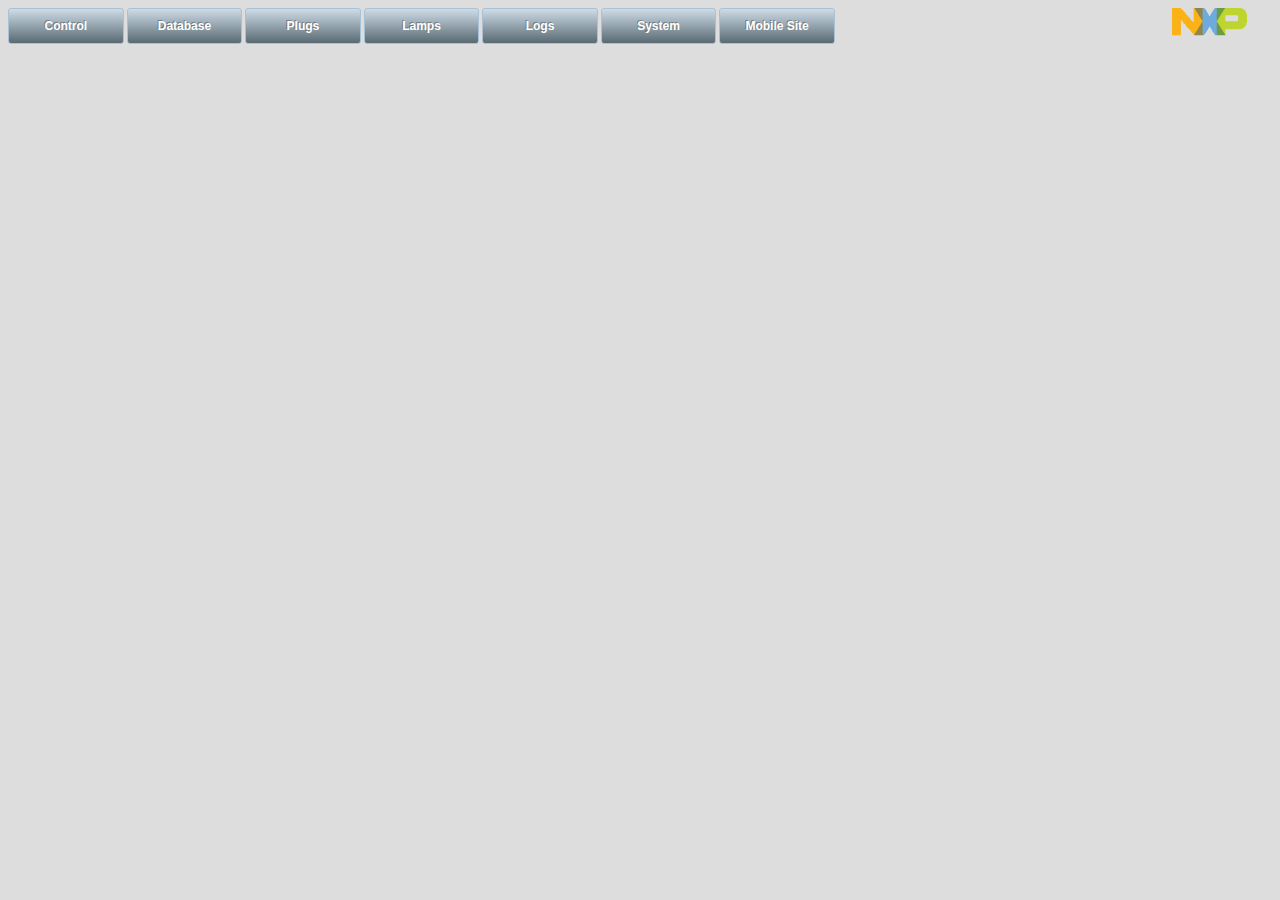
<file: src/www/header_openwrt.html>
<?xml version="1.0" encoding="utf-8"?>
<!DOCTYPE html PUBLIC "-//W3C//DTD XHTML 1.1//EN" "http://www.w3.org/TR/xhtml11/DTD/xhtml11.dtd">
<html xmlns="http://www.w3.org/1999/xhtml">
<head>
<meta http-equiv="Content-Type" content="text/html; charset=utf-8" />
<meta http-equiv="Content-Script-Type" content="text/javascript" />
<link rel="stylesheet" type="text/css" media="screen" href="css/iot.css" />

<title>IoT Gateway</title>

<style type="text/css">
body {
    background-color: #dddddd;
    }
.buttongroup {
    width: 100%;
    display: inline;
    vertical-align: baseline;
    }
.navbutton{
    width: 9%;
    vertical-align: baseline;
    border:1px solid #a8c1d5;
    -webkit-border-radius: 3px;
    -moz-border-radius: 3px;
    border-radius: 3px;
    font-size:12px;
    font-family:arial, helvetica, sans-serif;
    padding: 10px 0px 10px 0px;
    text-decoration:none;
    display:inline-block;
    text-shadow: -1px -1px 0 rgba(0,0,0,0.3);
    text-align: center;
    font-weight:bold;
    color: #FFFFFF;
    background-color: #CEDCE7; 
    background-image: -webkit-gradient(linear, left top, left bottom, from(#CEDCE7), to(#596a72));
    background-image: -webkit-linear-gradient(top, #CEDCE7, #596a72);
    background-image: -moz-linear-gradient(top, #CEDCE7, #596a72);
    background-image: -ms-linear-gradient(top, #CEDCE7, #596a72);
    background-image: -o-linear-gradient(top, #CEDCE7, #596a72);
    background-image: linear-gradient(to bottom, #CEDCE7, #596a72);
    filter:progid:DXImageTransform.Microsoft.gradient(GradientType=0,startColorstr=#CEDCE7, endColorstr=#596a72);
    }

.navbutton:hover{
    border:1px solid #8aabc5;
    background-color: #acc4d6;
    background-image: -webkit-gradient(linear, left top, left bottom, from(#acc4d6), to(#434f55));
    background-image: -webkit-linear-gradient(top, #acc4d6, #434f55);
    background-image: -moz-linear-gradient(top, #acc4d6, #434f55);
    background-image: -ms-linear-gradient(top, #acc4d6, #434f55);
    background-image: -o-linear-gradient(top, #acc4d6, #434f55);
    background-image: linear-gradient(to bottom, #acc4d6, #434f55);
    filter:progid:DXImageTransform.Microsoft.gradient(GradientType=0,startColorstr=#acc4d6, endColorstr=#434f55);
    }
.logo {
    float:right;
    width: 100px;
    }
</style>

</head>
<body>

<div class='buttongroup'>
<a class="navbutton" href="cgi-bin/iot_control.cgi" target="iot_main">Control</a>
<a class="navbutton" href="cgi-bin/iot_database.cgi" target="iot_main">Database</a>
<a class="navbutton" href="cgi-bin/iot_plugs.cgi" target="iot_main">Plugs</a>
<a class="navbutton" href="cgi-bin/iot_lamp.cgi" target="iot_main">Lamps</a>
<a class="navbutton" href="cgi-bin/iot_logs.cgi" target="iot_main">Logs</a>
<a class="navbutton" href="cgi-bin/iot_system.cgi" target="iot_main">System</a>
<a class="navbutton" href="cgi-bin/iot_mobile.cgi" target="_blank">Mobile Site</a>

<img class='logo' src='img/NXP_logo.gif' />
</div>

</body>
</html>
</file>
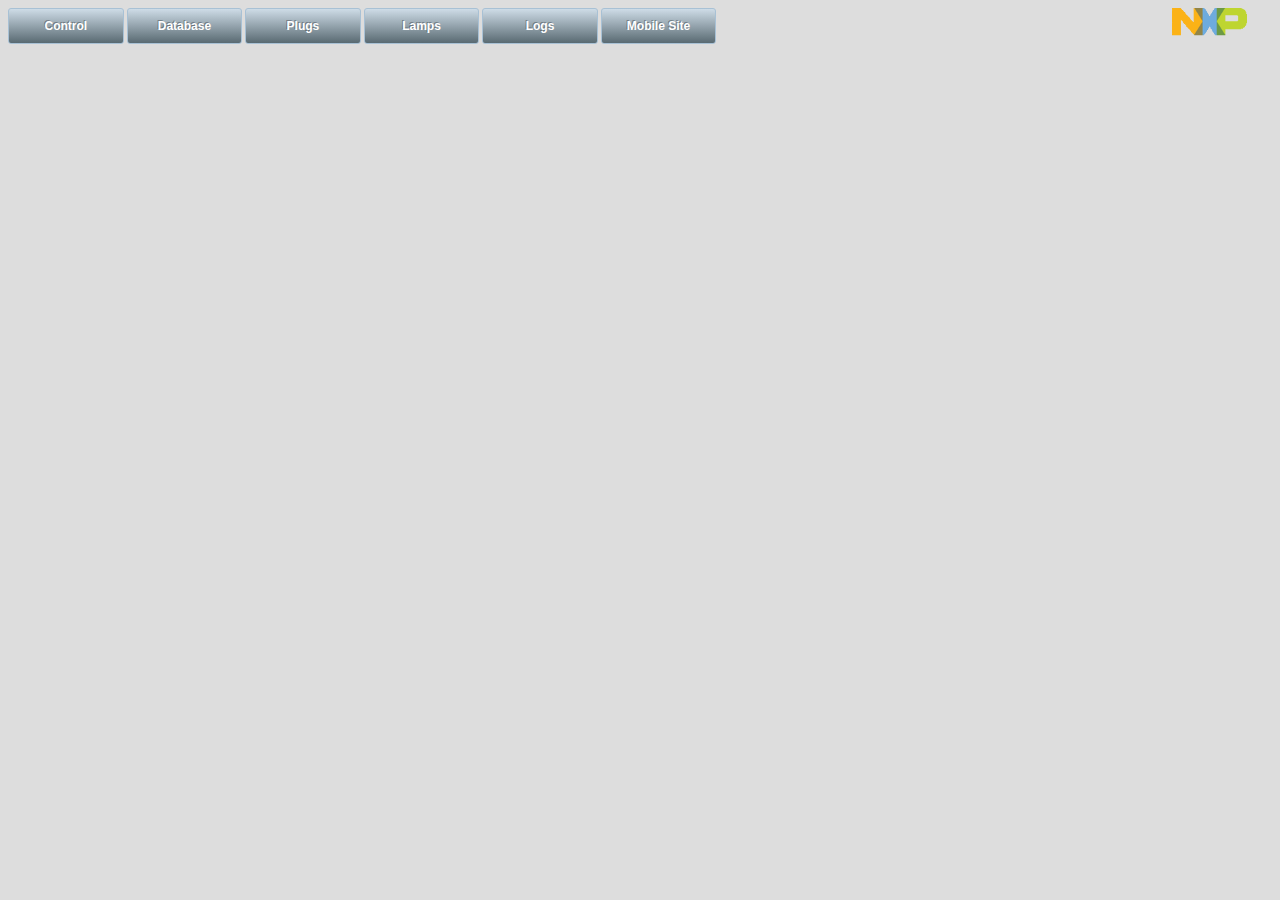
<file: src/www/header_rpi.html>
<?xml version="1.0" encoding="utf-8"?>
<!DOCTYPE html PUBLIC "-//W3C//DTD XHTML 1.1//EN" "http://www.w3.org/TR/xhtml11/DTD/xhtml11.dtd">
<html xmlns="http://www.w3.org/1999/xhtml">
<head>
<meta http-equiv="Content-Type" content="text/html; charset=utf-8" />
<meta http-equiv="Content-Script-Type" content="text/javascript" />
<link rel="stylesheet" type="text/css" media="screen" href="css/iot.css" />

<title>IoT Gateway</title>

<style type="text/css">
body {
    background-color: #dddddd;
    }
.buttongroup {
    width: 100%;
    display: inline;
    vertical-align: baseline;
    }
.navbutton{
    width: 9%;
    vertical-align: baseline;
    border:1px solid #a8c1d5;
    -webkit-border-radius: 3px;
    -moz-border-radius: 3px;
    border-radius: 3px;
    font-size:12px;
    font-family:arial, helvetica, sans-serif;
    padding: 10px 0px 10px 0px;
    text-decoration:none;
    display:inline-block;
    text-shadow: -1px -1px 0 rgba(0,0,0,0.3);
    text-align: center;
    font-weight:bold;
    color: #FFFFFF;
    background-color: #CEDCE7; 
    background-image: -webkit-gradient(linear, left top, left bottom, from(#CEDCE7), to(#596a72));
    background-image: -webkit-linear-gradient(top, #CEDCE7, #596a72);
    background-image: -moz-linear-gradient(top, #CEDCE7, #596a72);
    background-image: -ms-linear-gradient(top, #CEDCE7, #596a72);
    background-image: -o-linear-gradient(top, #CEDCE7, #596a72);
    background-image: linear-gradient(to bottom, #CEDCE7, #596a72);
    filter:progid:DXImageTransform.Microsoft.gradient(GradientType=0,startColorstr=#CEDCE7, endColorstr=#596a72);
    }

.navbutton:hover{
    border:1px solid #8aabc5;
    background-color: #acc4d6;
    background-image: -webkit-gradient(linear, left top, left bottom, from(#acc4d6), to(#434f55));
    background-image: -webkit-linear-gradient(top, #acc4d6, #434f55);
    background-image: -moz-linear-gradient(top, #acc4d6, #434f55);
    background-image: -ms-linear-gradient(top, #acc4d6, #434f55);
    background-image: -o-linear-gradient(top, #acc4d6, #434f55);
    background-image: linear-gradient(to bottom, #acc4d6, #434f55);
    filter:progid:DXImageTransform.Microsoft.gradient(GradientType=0,startColorstr=#acc4d6, endColorstr=#434f55);
    }
.logo {
    float:right;
    width: 100px;
    }
</style>

</head>
<body>

<div class='buttongroup'>
<a class="navbutton" href="cgi-bin/iot_control.cgi" target="iot_main">Control</a>
<a class="navbutton" href="cgi-bin/iot_database.cgi" target="iot_main">Database</a>
<a class="navbutton" href="cgi-bin/iot_plugs.cgi" target="iot_main">Plugs</a>
<a class="navbutton" href="cgi-bin/iot_lamp.cgi" target="iot_main">Lamps</a>
<a class="navbutton" href="cgi-bin/iot_logs.cgi" target="iot_main">Logs</a>
<a class="navbutton" href="cgi-bin/iot_mobile.cgi" target="_blank">Mobile Site</a>

<img class='logo' src='img/NXP_logo.gif' />
</div>

</body>
</html>
</file>
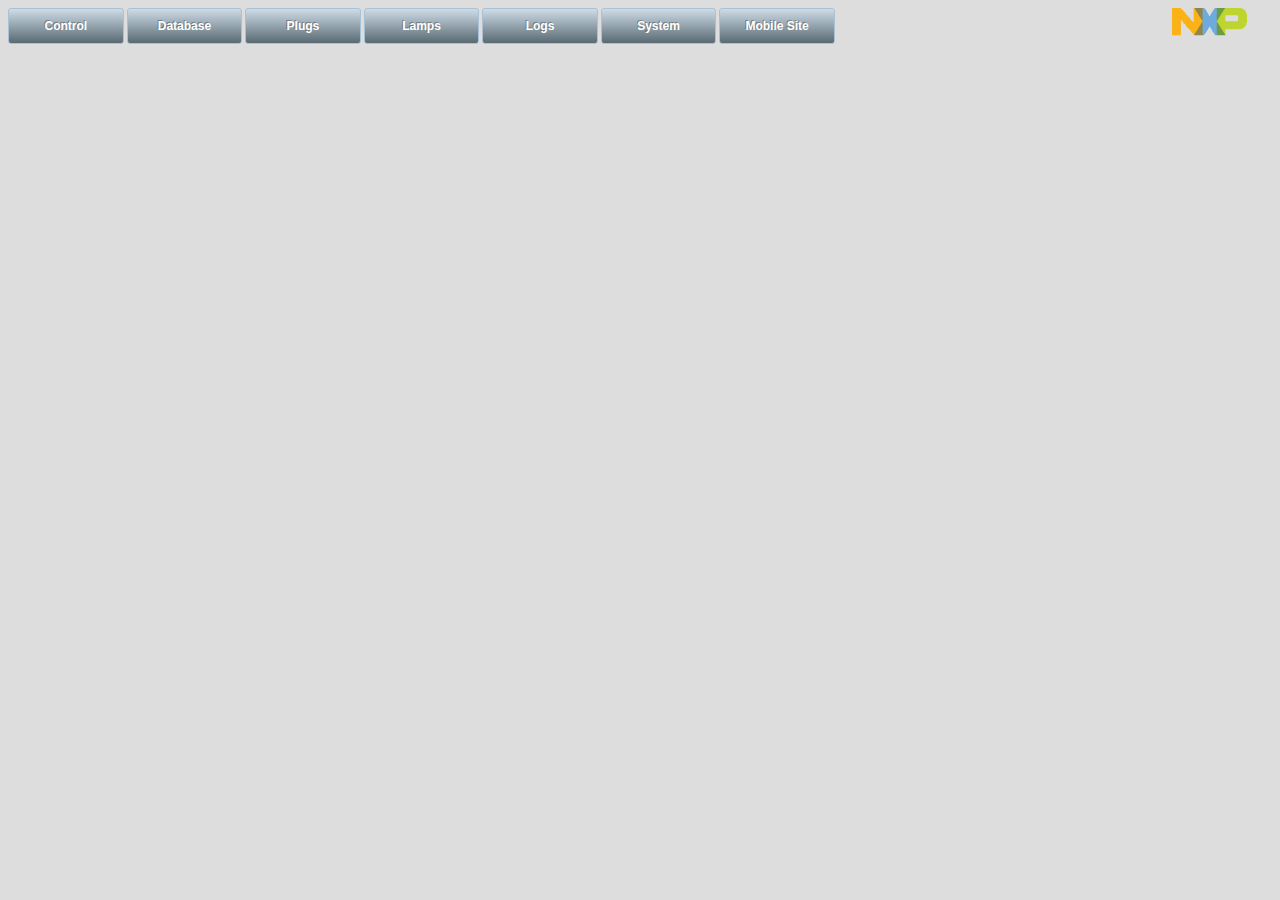
<file: openWrt/packages/NXP/iot_gw/src/www/header_openwrt.html>
<?xml version="1.0" encoding="utf-8"?>
<!DOCTYPE html PUBLIC "-//W3C//DTD XHTML 1.1//EN" "http://www.w3.org/TR/xhtml11/DTD/xhtml11.dtd">
<html xmlns="http://www.w3.org/1999/xhtml">
<head>
<meta http-equiv="Content-Type" content="text/html; charset=utf-8" />
<meta http-equiv="Content-Script-Type" content="text/javascript" />
<link rel="stylesheet" type="text/css" media="screen" href="css/iot.css" />

<title>IoT Gateway</title>

<style type="text/css">
body {
    background-color: #dddddd;
    }
.buttongroup {
    width: 100%;
    display: inline;
    vertical-align: baseline;
    }
.navbutton{
    width: 9%;
    vertical-align: baseline;
    border:1px solid #a8c1d5;
    -webkit-border-radius: 3px;
    -moz-border-radius: 3px;
    border-radius: 3px;
    font-size:12px;
    font-family:arial, helvetica, sans-serif;
    padding: 10px 0px 10px 0px;
    text-decoration:none;
    display:inline-block;
    text-shadow: -1px -1px 0 rgba(0,0,0,0.3);
    text-align: center;
    font-weight:bold;
    color: #FFFFFF;
    background-color: #CEDCE7; 
    background-image: -webkit-gradient(linear, left top, left bottom, from(#CEDCE7), to(#596a72));
    background-image: -webkit-linear-gradient(top, #CEDCE7, #596a72);
    background-image: -moz-linear-gradient(top, #CEDCE7, #596a72);
    background-image: -ms-linear-gradient(top, #CEDCE7, #596a72);
    background-image: -o-linear-gradient(top, #CEDCE7, #596a72);
    background-image: linear-gradient(to bottom, #CEDCE7, #596a72);
    filter:progid:DXImageTransform.Microsoft.gradient(GradientType=0,startColorstr=#CEDCE7, endColorstr=#596a72);
    }

.navbutton:hover{
    border:1px solid #8aabc5;
    background-color: #acc4d6;
    background-image: -webkit-gradient(linear, left top, left bottom, from(#acc4d6), to(#434f55));
    background-image: -webkit-linear-gradient(top, #acc4d6, #434f55);
    background-image: -moz-linear-gradient(top, #acc4d6, #434f55);
    background-image: -ms-linear-gradient(top, #acc4d6, #434f55);
    background-image: -o-linear-gradient(top, #acc4d6, #434f55);
    background-image: linear-gradient(to bottom, #acc4d6, #434f55);
    filter:progid:DXImageTransform.Microsoft.gradient(GradientType=0,startColorstr=#acc4d6, endColorstr=#434f55);
    }
.logo {
    float:right;
    width: 100px;
    }
</style>

</head>
<body>

<div class='buttongroup'>
<a class="navbutton" href="cgi-bin/iot_control.cgi" target="iot_main">Control</a>
<a class="navbutton" href="cgi-bin/iot_database.cgi" target="iot_main">Database</a>
<a class="navbutton" href="cgi-bin/iot_plugs.cgi" target="iot_main">Plugs</a>
<a class="navbutton" href="cgi-bin/iot_lamp.cgi" target="iot_main">Lamps</a>
<a class="navbutton" href="cgi-bin/iot_logs.cgi" target="iot_main">Logs</a>
<a class="navbutton" href="cgi-bin/luci" target="iot_main">System</a>
<a class="navbutton" href="cgi-bin/iot_mobile.cgi" target="_blank">Mobile Site</a>

<img class='logo' src='img/NXP_logo.gif' />
</div>

</body>
</html>
</file>
<file: src/www/css/iot.css>
body {
    background: #FEFEFF;
    font-family: Arial, sans-serif;
    font-size: 10px;
    color: #666666;
}

table.full { width:100%; }
table.inline { display: inline-block }
table.transparent { background: rgba(255,255,255,0); }
table.grey { background: #FEFEFF; }

h1 { color: #666666; font-size: 12pt; }
h2 { color: #888888; font-size: 10pt; }

td           { font-size: 8pt; }
td.head      { background: #aaFF66; }
td.bigred    { color: #FF0000; font-size: 32pt; }
td.bigblue   { color: #0000FF; font-size: 32pt; }
td.biggreen  { color: #00FF00; font-size: 32pt; }
td.bigorange { color: #FF8800; font-size: 32pt; }
td.transparent { background: rgba(255,255,255,0.0); }
td.grey      { background: #FEFEFF; }
tr.head      { background: #aaFF66; }
tr           { background: #FFFFFF; }
tr.grey      { background: #FEFEFF; }

a.btn {
	background-color: #EEEEFF;
	background-repeat: no-repeat;
	background-position: 1px center;
	border: 1px solid #CCCCCC;
	border-radius: 3px;
	text-decoration: none;
}

div.sensor {
    display: inline-block;
    position: relative;
    top: 0px;
    background-color: #ffccaa;
    border-radius: 4em 1em 4em 1em;
    width: 36em;
    height: 54px;
}

div.actuator {
    display: inline-block;
    position: relative;
    top: 0px;
    background-color: #ffaaff;
    border-radius: 4em 1em 4em 1em;
    width: 24em;
    height: 54px;
    margin-bottom: 8px;
}

div.plug {
    display: inline-block;
    position: relative;
    top: 0px;
    background-color: #ffffaa;
    border-radius: 4em 1em 4em 1em;
    width: 62em;
    height: 54px;
    margin-bottom: 8px;
}

div.lamp {
    display: inline-block;
    position: relative;
    top: 0px;
    background-color: #aaffff;
    border-radius: 4em 1em 4em 1em;
    width: 62em;
    height: 54px;
    margin-bottom: 8px;
}

div.sensor_col1 {
    position: absolute;
    top: 8px;
    left: 20px;
    }

div.sensor_col2 {
    position: absolute;
    top: 8px;
    left: 130px;
    font-size: 32px;
    color: #dd3366;
    }

div.sensor_col3 {
    position: absolute;
    top: 8px;
    left: 260px;
    font-size: 32px;
    color: #00aa00;
    }

div.actuator_col1 {
    position: absolute;
    top: 8px;
    left: 20px;
    }

div.actuator_col2 {
    position: absolute;
    top: 8px;
    left: 160px;
    }

div.actuator_col3 {
    position: absolute;
    top: 8px;
    left: 200px;
    }

div.plug_col1 {
    position: absolute;
    top: 8px;
    left: 20px;
    }

div.plug_col2 {
    position: absolute;
    top: 8px;
    left: 160px;
    font-size: 32px;
    color: #FF0000;
    }

div.plug_col3 {
    position: absolute;
    top: 8px;
    left: 330px;
    font-size: 32px;
    color: #0000FF;
    }

div.plug_col4 {
    position: absolute;
    top: 8px;
    left: 520px;
    }

div.plug_col5 {
    position: absolute;
    top: 8px;
    left: 560px;
    }

div.lamp_col1 {
    position: absolute;
    top: 8px;
    left: 20px;
    }

div.lamp_col2 {
    position: absolute;
    top: 8px;
    left: 160px;
    font-size: 32px;
    color: #FF0000;
    }

div.lamp_col3 {
    position: absolute;
    top: 8px;
    left: 260px;
    font-size: 32px;
    color: #0000FF;
    }

div.lamp_col4 {
    position: absolute;
    top: 8px;
    left: 480px;
    }

div.lamp_col5 {
    position: absolute;
    top: 8px;
    left: 520px;
    }

div.lamp_col6 {
    position: absolute;
    top: 8px;
    left: 560px;
    }
</file>
<file: openWrt/packages/NXP/iot_gw/src/www/css/iot.css>
body {
    background: #FEFEFF;
    font-family: Arial, sans-serif;
    font-size: 10px;
    color: #666666;
}

table.full { width:100%; }
table.inline { display: inline-block }
table.transparent { background: rgba(255,255,255,0); }
table.grey { background: #FEFEFF; }

h1 { color: #666666; font-size: 12pt; }
h2 { color: #888888; font-size: 10pt; }

td           { font-size: 8pt; }
td.head      { background: #aaFF66; }
td.bigred    { color: #FF0000; font-size: 32pt; }
td.bigblue   { color: #0000FF; font-size: 32pt; }
td.biggreen  { color: #00FF00; font-size: 32pt; }
td.bigorange { color: #FF8800; font-size: 32pt; }
td.transparent { background: rgba(255,255,255,0.0); }
td.grey      { background: #FEFEFF; }
tr.head      { background: #aaFF66; }
tr           { background: #FFFFFF; }
tr.grey      { background: #FEFEFF; }

a.btn {
	background-color: #EEEEFF;
	background-repeat: no-repeat;
	background-position: 1px center;
	border: 1px solid #CCCCCC;
	border-radius: 3px;
	text-decoration: none;
}

div.sensor {
    display: inline-block;
    position: relative;
    top: 0px;
    background-color: #ffccaa;
    border-radius: 4em 1em 4em 1em;
    width: 36em;
    height: 54px;
}

div.actuator {
    display: inline-block;
    position: relative;
    top: 0px;
    background-color: #ffaaff;
    border-radius: 4em 1em 4em 1em;
    width: 24em;
    height: 54px;
    margin-bottom: 8px;
}

div.plug {
    display: inline-block;
    position: relative;
    top: 0px;
    background-color: #ffffaa;
    border-radius: 4em 1em 4em 1em;
    width: 62em;
    height: 54px;
    margin-bottom: 8px;
}

div.lamp {
    display: inline-block;
    position: relative;
    top: 0px;
    background-color: #aaffff;
    border-radius: 4em 1em 4em 1em;
    width: 62em;
    height: 54px;
    margin-bottom: 8px;
}

div.sensor_col1 {
    position: absolute;
    top: 8px;
    left: 20px;
    }

div.sensor_col2 {
    position: absolute;
    top: 8px;
    left: 130px;
    font-size: 32px;
    color: #dd3366;
    }

div.sensor_col3 {
    position: absolute;
    top: 8px;
    left: 260px;
    font-size: 32px;
    color: #00aa00;
    }

div.actuator_col1 {
    position: absolute;
    top: 8px;
    left: 20px;
    }

div.actuator_col2 {
    position: absolute;
    top: 8px;
    left: 160px;
    }

div.actuator_col3 {
    position: absolute;
    top: 8px;
    left: 200px;
    }

div.plug_col1 {
    position: absolute;
    top: 8px;
    left: 20px;
    }

div.plug_col2 {
    position: absolute;
    top: 8px;
    left: 160px;
    font-size: 32px;
    color: #FF0000;
    }

div.plug_col3 {
    position: absolute;
    top: 8px;
    left: 330px;
    font-size: 32px;
    color: #0000FF;
    }

div.plug_col4 {
    position: absolute;
    top: 8px;
    left: 520px;
    }

div.plug_col5 {
    position: absolute;
    top: 8px;
    left: 560px;
    }

div.lamp_col1 {
    position: absolute;
    top: 8px;
    left: 20px;
    }

div.lamp_col2 {
    position: absolute;
    top: 8px;
    left: 160px;
    font-size: 32px;
    color: #FF0000;
    }

div.lamp_col3 {
    position: absolute;
    top: 8px;
    left: 260px;
    font-size: 32px;
    color: #0000FF;
    }

div.lamp_col4 {
    position: absolute;
    top: 8px;
    left: 480px;
    }

div.lamp_col5 {
    position: absolute;
    top: 8px;
    left: 520px;
    }

div.lamp_col6 {
    position: absolute;
    top: 8px;
    left: 560px;
    }
</file>
